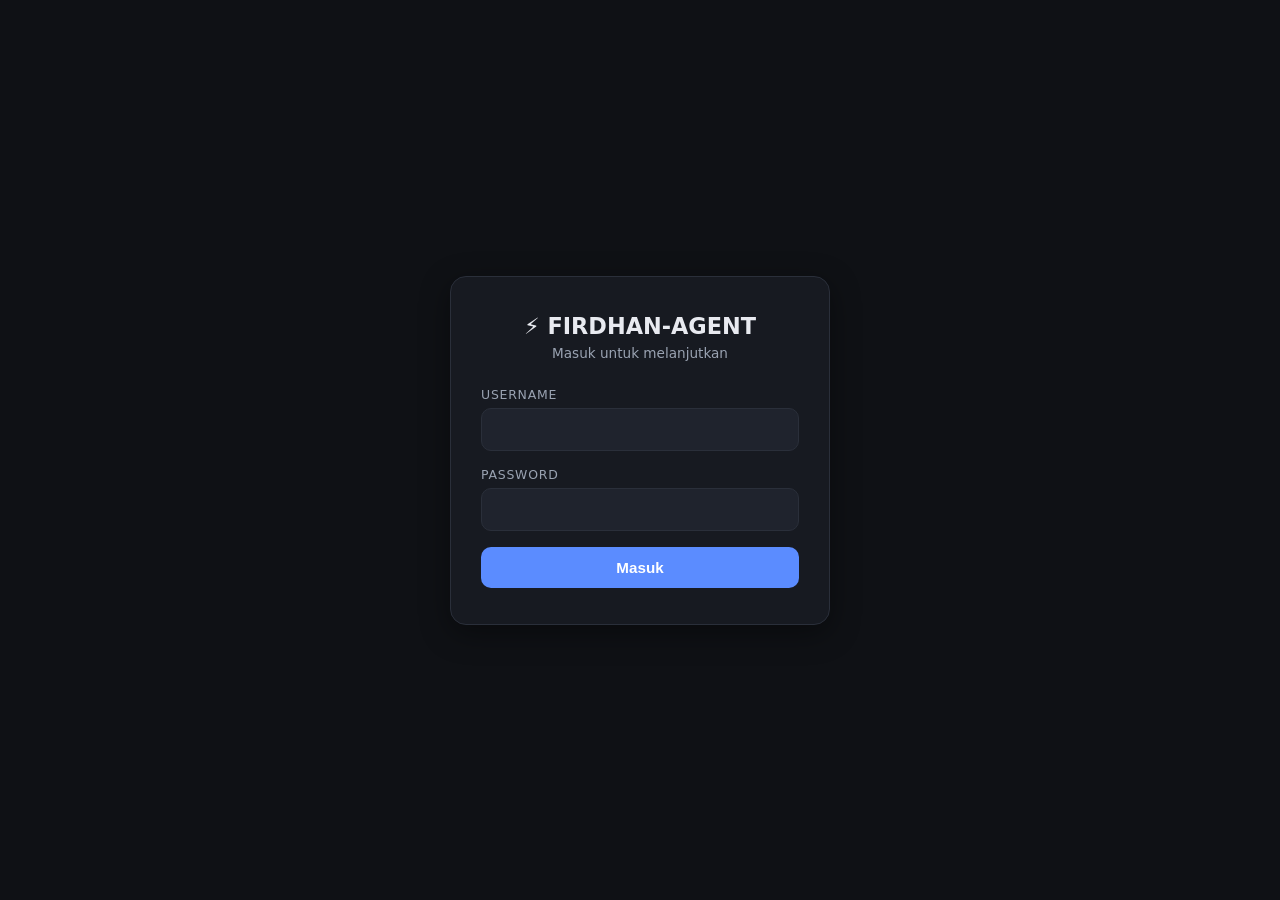
<file: login.html>
<!DOCTYPE html>
<html lang="id" data-theme="dark">
<head>
<meta charset="UTF-8">
<meta name="viewport" content="width=device-width, initial-scale=1.0">
<title>Login — FIRDHAN-AGENT</title>
<script>(function(){try{document.documentElement.dataset.theme=localStorage.getItem('firdhan_theme')||'dark';}catch(e){}})();</script>
<link rel="stylesheet" href="css/style.css">
<style>
body{display:flex;align-items:center;justify-content:center;min-height:100vh}
.login-card{width:100%;max-width:380px;background:var(--bg-2);border:1px solid var(--border);border-radius:16px;padding:36px 30px;box-shadow:var(--shadow)}
.login-card h1{text-align:center;margin:0 0 6px;font-size:1.4rem}
.login-card .sub{text-align:center;color:var(--muted);font-size:.85rem;margin-bottom:26px}
.field{margin-bottom:16px}
.field label{display:block;font-size:.78rem;color:var(--muted);margin-bottom:6px;text-transform:uppercase;letter-spacing:.06em}
.field input{width:100%;padding:12px 14px;border-radius:10px;border:1px solid var(--border);background:var(--bg-3);color:var(--text);font-size:.95rem;outline:none;transition:border-color .2s}
.field input:focus{border-color:var(--accent)}
.login-btn{width:100%;padding:12px;border:none;border-radius:10px;background:var(--accent);color:#fff;font-weight:600;font-size:.95rem;cursor:pointer;transition:filter .2s}
.login-btn:hover{filter:brightness(1.1)}
.err{display:none;background:var(--danger-bg);color:var(--danger);padding:10px 12px;border-radius:8px;font-size:.85rem;margin-bottom:14px}
.back{display:block;text-align:center;margin-top:18px;color:var(--muted);font-size:.82rem;text-decoration:none}
.back:hover{color:var(--text)}
</style>
</head>
<body>
<div class="login-card">
  <h1>⚡ FIRDHAN-AGENT</h1>
  <div class="sub">Masuk untuk melanjutkan</div>
  <div class="err" id="err"></div>
  <form id="loginForm">
    <div class="field"><label>Username</label><input id="u" autocomplete="username" required></div>
    <div class="field"><label>Password</label><input id="p" type="password" autocomplete="current-password" required></div>
    <button class="login-btn" type="submit" id="btn">Masuk</button>
  </form>
</div>
<script src="js/auth.js"></script>
<script>
document.getElementById('loginForm').addEventListener('submit', async e => {
  e.preventDefault();
  const err = document.getElementById('err'), btn = document.getElementById('btn');
  err.style.display = 'none'; btn.disabled = true; btn.textContent = 'Memeriksa…';
  const r = await auth.login(document.getElementById('u').value.trim(), document.getElementById('p').value);
  btn.disabled = false; btn.textContent = 'Masuk';
  if (r.ok) location.href = '/';
  else { err.textContent = r.message; err.style.display = 'block'; }
});
</script>
</body>
</html>
</file>
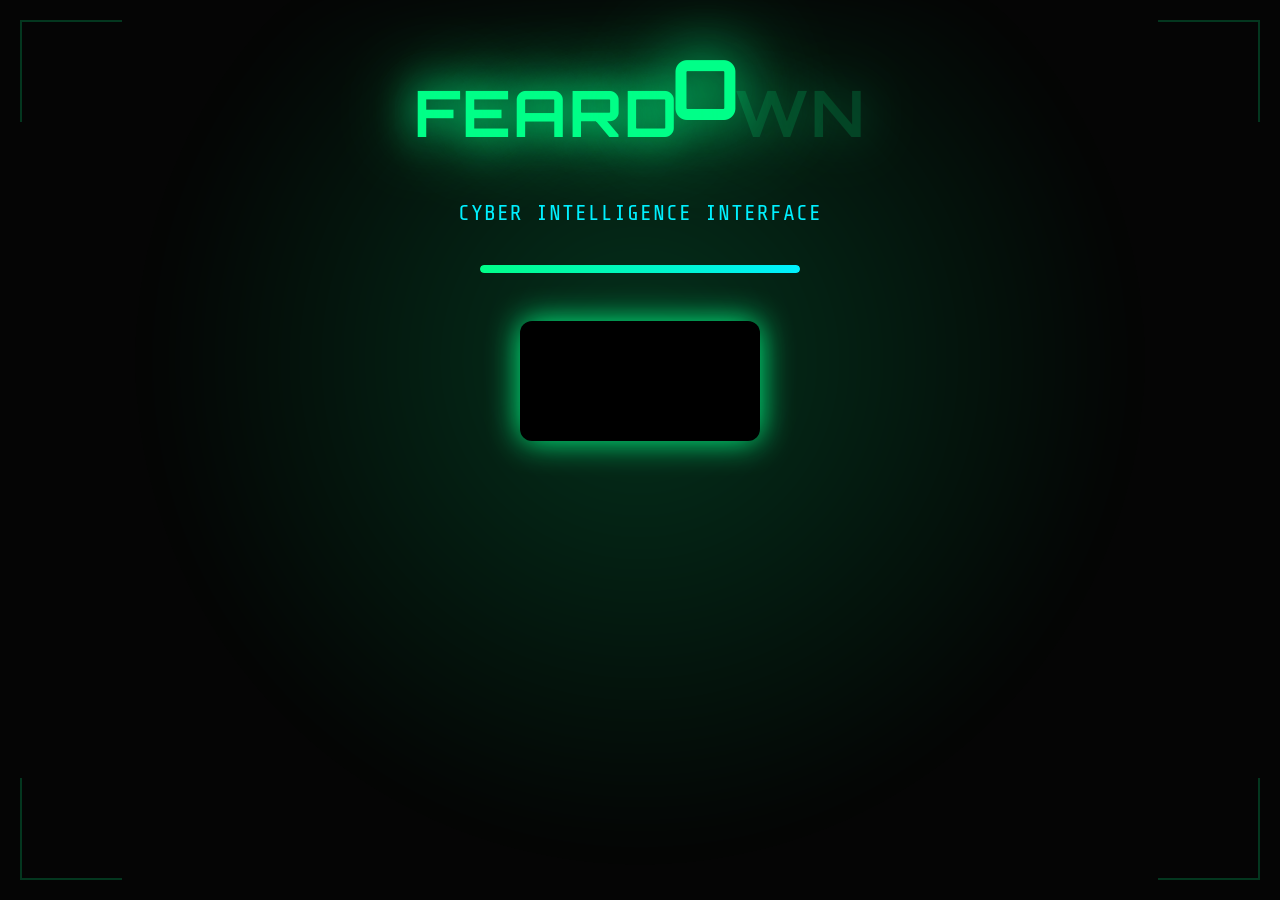
<file: splash.html>
<!DOCTYPE html>
<html lang="id">
<head>
  <meta charset="utf-8" />
  <meta name="viewport" content="width=device-width, initial-scale=1" />
  <title>Splash - WORM AI</title>
  <link href="https://fonts.googleapis.com/css2?family=Orbitron:wght@400;500;600;700&family=Share+Tech+Mono&display=swap" rel="stylesheet">
  <!-- Tambahkan href ke background image -->
  <link href="https://malxgmn.vercel.app/images/logo/logocollab.PNG">
  <style>
        .splash-bg-glow {
          position: absolute;
          top: 0; left: 0; right: 0; bottom: 0;
          z-index: 1;
          pointer-events: none;
          background: radial-gradient(circle at 50% 40%, #00ff88 0%, transparent 60%);
          opacity: 0.18;
          filter: blur(32px);
        }
        .splash-title {
          font-family: 'Orbitron', sans-serif;
          font-size: 64px;
          font-weight: 700;
          color: #00ff88;
          text-shadow: 0 0 40px #00ff88, 0 0 80px #00ff88;
          margin-bottom: 24px;
          letter-spacing: 2px;
          position: relative;
          overflow: visible;
          animation: glitch 1.2s infinite linear alternate;
        }
        @keyframes glitch {
          0% { text-shadow: 0 0 40px #00ff88, 0 0 80px #00ff88; }
          20% { text-shadow: 2px 0 40px #00ff88, -2px 0 80px #00ff88; }
          40% { text-shadow: -2px 0 40px #00ff88, 2px 0 80px #00ff88; }
          60% { text-shadow: 0 2px 40px #00ff88, 0 -2px 80px #00ff88; }
          80% { text-shadow: 0 -2px 40px #00ff88, 0 2px 80px #00ff88; }
          100% { text-shadow: 0 0 40px #00ff88, 0 0 80px #00ff88; }
        }
    body {
      background: #050505;
      color: #00ff88;
      height: 100vh;
      margin: 0;
      display: flex;
      align-items: center;
      justify-content: center;
      overflow: hidden;
      position: relative;
    }
    .splash-container {
      text-align: center;
      position: absolute;
      top: 8vh;
      left: 0;
      right: 0;
      z-index: 2;
      display: flex;
      flex-direction: column;
      align-items: center;
    }
    .splash-title {
      font-family: 'Orbitron', sans-serif;
      font-size: 64px;
      font-weight: 700;
      color: #00ff88;
      text-shadow: 0 0 40px #00ff88, 0 0 80px #00ff88;
      margin-bottom: 24px;
      letter-spacing: 2px;
    }
    .splash-subtitle {
      font-family: 'Share Tech Mono', monospace;
      font-size: 22px;
      color: #00f0ff;
      margin-bottom: 40px;
      letter-spacing: 1px;
    }
    .splash-loading {
      width: 320px;
      height: 8px;
      background: rgba(0,255,136,0.1);
      border-radius: 4px;
      margin: 0 auto 16px auto;
      overflow: hidden;
      position: relative;
    }
    .splash-loading-bar {
      width: 0;
      height: 100%;
      background: linear-gradient(90deg, #00ff88, #00f0ff);
      border-radius: 4px;
      animation: loading-bar 2s linear forwards;
    }
    @keyframes loading-bar {
      0% { width: 0; }
      100% { width: 100%; }
    }
    /* .splash-status and marquee animation removed, replaced by .splash-gif */
    /* Corner decorations */
    .corner-decoration {
      position: fixed;
      width: 100px;
      height: 100px;
      border: 2px solid rgba(0, 255, 136, 0.2);
      pointer-events: none;
      z-index: 0;
    }
    .corner-decoration.top-left {
      top: 20px;
      left: 20px;
      border-right: none;
      border-bottom: none;
    }
    .corner-decoration.top-right {
      top: 20px;
      right: 20px;
      border-left: none;
      border-bottom: none;
    }
    .corner-decoration.bottom-left {
      bottom: 20px;
      left: 20px;
      border-right: none;
      border-top: none;
    }
    .corner-decoration.bottom-right {
      bottom: 20px;
      right: 20px;
      border-left: none;
      border-top: none;
    }
  </style>
</head>
<body>
    <div class="splash-bg-glow"></div>
  <div class="corner-decoration top-left"></div>
  <div class="corner-decoration top-right"></div>
  <div class="corner-decoration bottom-left"></div>
  <div class="corner-decoration bottom-right"></div>
  <div class="splash-container">
    <div class="splash-title" id="splashTitle"></div>
    <div class="splash-title" id="wormTitle"></div>
    <div class="splash-subtitle">CYBER INTELLIGENCE INTERFACE</div>
    <div class="splash-loading">
      <div class="splash-loading-bar"></div>
    </div>
    <div class="splash-gif" style="margin-top: 32px; display: flex; justify-content: center; align-items: center; width: 100%;">
      <video src="https://f.top4top.io/m_37387wpn81.mp4" autoplay loop muted playsinline style="max-width: 320px; max-height: 120px; border-radius: 12px; box-shadow: 0 0 32px #00ff88; background: #000;"></video>
    </div>
  </div>
</body>
</body>
<script src="/js/auth.js"></script>
<script>
  // Efek animasi FEARDOWN dan WORM AI V1.7 tetap
  const feardownText = "FEARDOWN";
  const splashTitle = document.getElementById("splashTitle");
  let feardownIdx = 0;
  function showJumpingFeardown(callback) {
    splashTitle.innerHTML = "";
    for (let i = 0; i < feardownText.length; i++) {
      const span = document.createElement("span");
      span.textContent = feardownText[i];
      span.style.opacity = i <= feardownIdx ? 1 : 0.2;
      span.style.transform = i === feardownIdx ? "translateY(-24px) scale(1.3)" : "none";
      span.style.display = "inline-block";
      span.style.transition = "transform 0.3s, opacity 0.2s";
      splashTitle.appendChild(span);
    }
    if (feardownIdx < feardownText.length) {
      setTimeout(() => {
        feardownIdx++;
        showJumpingFeardown(callback);
      }, 180);
    } else {
      splashTitle.textContent = feardownText;
      if (callback) callback();
    }
  }
  const targetText = "WORM AI V1.7";
  const titleEl = document.getElementById("wormTitle");
  let idx = 0;
  function showJumpingText() {
    titleEl.innerHTML = "";
    for (let i = 0; i < targetText.length; i++) {
      const span = document.createElement("span");
      span.textContent = targetText[i];
      span.style.opacity = i <= idx ? 1 : 0.2;
      span.style.transform = i === idx ? "translateY(-24px) scale(1.3)" : "none";
      span.style.display = "inline-block";
      span.style.transition = "transform 0.3s, opacity 0.2s";
      titleEl.appendChild(span);
    }
    if (idx < targetText.length) {
      setTimeout(() => {
        idx++;
        showJumpingText();
      }, 180);
    } else {
      titleEl.textContent = targetText;
    }
  }
  // Domino animasi
  feardownIdx = 0;
  showJumpingFeardown(() => showJumpingText());

  // Redirect logic: 3 detik lalu cek login
  setTimeout(function() {
    if (window.auth && typeof auth.isAuthenticated === 'function') {
      auth.isAuthenticated().then(function(isAuth) {
        if (isAuth) {
          window.location.href = '/index.html';
        } else {
          window.location.href = '/login.html';
        }
      }).catch(function() {
        window.location.href = '/login.html';
      });
    } else {
      window.location.href = '/login.html';
    }
  }, 3000);
</script>
</html>
</file>
<file: css/style.css>
* {
  box-sizing: border-box;
  margin: 0;
  padding: 0;
}
:root,
html[data-theme="dark"] {
  --bg-1: #0f1115;
  --bg-2: #171a21;
  --bg-3: #1f232d;
  --border: #2a2f3a;
  --text: #e8eaf0;
  --muted: #9aa3b2;
  --accent: #5b8cff;
  --accent-2: #8b5cf6;
  --user-bubble: #2b3a55;
  --bot-bubble: #1c212b;
  --danger: #f87171;
  --danger-bg: #3a1d22;
  --shadow: 0 8px 30px rgba(0, 0, 0, 0.4);
  --scroll: #3a4150;
}
html[data-theme="light"] {
  --bg-1: #ffffff;
  --bg-2: #f7f7f8;
  --bg-3: #ececf1;
  --border: #e0e0e6;
  --text: #1f2430;
  --muted: #6b7280;
  --accent: #3b6fe0;
  --accent-2: #7c3aed;
  --user-bubble: #dde7ff;
  --bot-bubble: #f1f1f4;
  --danger: #dc2626;
  --danger-bg: #fee2e2;
  --shadow: 0 8px 30px rgba(0, 0, 0, 0.08);
  --scroll: #c9cdd6;
}
html {
  color-scheme: dark;
}
html[data-theme="light"] {
  color-scheme: light;
}
body {
  font-family: "Segoe UI", Inter, system-ui, sans-serif;
  background: var(--bg-1);
  color: var(--text);
  height: 100vh;
  overflow: hidden;
  transition:
    background 0.3s,
    color 0.3s;
}
.app {
  display: flex;
  height: 100vh;
}

/* Sidebar */
.sidebar {
  width: 264px;
  min-width: 264px;
  background: var(--bg-2);
  border-right: 1px solid var(--border);
  display: flex;
  flex-direction: column;
  transition:
    transform 0.25s ease,
    background 0.3s;
  z-index: 30;
}
.side-head {
  display: flex;
  align-items: center;
  justify-content: space-between;
  padding: 16px 14px;
}
.brand {
  font-weight: 700;
  font-size: 0.95rem;
  letter-spacing: 0.03em;
}
.icon-btn {
  background: transparent;
  border: none;
  color: var(--text);
  font-size: 1.05rem;
  cursor: pointer;
  padding: 6px 8px;
  border-radius: 8px;
  transition: background 0.15s;
  line-height: 1;
}
.icon-btn:hover {
  background: var(--bg-3);
}
.icon-btn.danger:hover {
  color: var(--danger);
}
.new-chat {
  margin: 4px 12px 12px;
  padding: 11px;
  border: 1px dashed var(--border);
  border-radius: 10px;
  background: transparent;
  color: var(--text);
  cursor: pointer;
  font-size: 0.9rem;
  transition: all 0.2s;
}
.new-chat:hover {
  border-color: var(--accent);
  color: var(--accent);
}
.chat-list {
  flex: 1;
  overflow-y: auto;
  padding: 0 8px;
}
.empty-hist {
  color: var(--muted);
  font-size: 0.82rem;
  text-align: center;
  padding: 24px 8px;
}
.chat-item {
  display: flex;
  align-items: center;
  gap: 8px;
  padding: 10px 10px;
  border-radius: 9px;
  cursor: pointer;
  font-size: 0.87rem;
  color: var(--muted);
  position: relative;
  transition: background 0.15s;
}
.chat-item:hover {
  background: var(--bg-3);
}
.chat-item.active {
  background: var(--bg-3);
  color: var(--text);
}
.chat-title {
  flex: 1;
  white-space: nowrap;
  overflow: hidden;
  text-overflow: ellipsis;
}
.chat-time {
  font-size: 0.72rem;
  opacity: 0.7;
}
.chat-del {
  display: none;
  background: none;
  border: none;
  color: var(--muted);
  cursor: pointer;
  padding: 2px 4px;
  border-radius: 6px;
}
.chat-item:hover .chat-del {
  display: inline;
}
.chat-del:hover {
  color: var(--danger);
}
.side-foot {
  border-top: 1px solid var(--border);
  padding: 12px;
}
.model-wrap {
  display: block;
  font-size: 0.68rem;
  color: var(--muted);
  letter-spacing: 0.08em;
  margin-bottom: 10px;
}
.model-wrap select {
  width: 100%;
  margin-top: 4px;
  padding: 8px;
  border-radius: 8px;
  background: var(--bg-3);
  color: var(--text);
  border: 1px solid var(--border);
  font-size: 0.82rem;
  outline: none;
}
.user-row {
  display: flex;
  align-items: center;
  gap: 10px;
}
.avatar {
  width: 34px;
  height: 34px;
  border-radius: 50%;
  background: linear-gradient(135deg, var(--accent), var(--accent-2));
  color: #fff;
  display: flex;
  align-items: center;
  justify-content: center;
  font-weight: 700;
}
.user-meta {
  flex: 1;
  min-width: 0;
  font-size: 0.85rem;
}
.user-meta div {
  white-space: nowrap;
  overflow: hidden;
  text-overflow: ellipsis;
}
.muted {
  color: var(--muted);
  font-size: 0.75rem;
}

/* Main */
.main {
  flex: 1;
  display: flex;
  flex-direction: column;
  min-width: 0;
  position: relative;
}
.topbar {
  display: flex;
  align-items: center;
  gap: 10px;
  padding: 12px 18px;
  border-bottom: 1px solid var(--border);
  font-weight: 600;
}
.topbar-title {
  white-space: nowrap;
  overflow: hidden;
  text-overflow: ellipsis;
}
.only-mobile {
  display: none;
}

.chat-scroll {
  flex: 1;
  overflow-y: auto;
  padding: 22px 0;
  scroll-behavior: smooth;
}
.msg-row {
  display: flex;
  padding: 0 18px;
  margin-bottom: 20px;
  animation: fadeUp 0.25s ease;
}
.msg-row.user {
  justify-content: flex-end;
}
.bubble {
  max-width: min(760px, 86%);
  padding: 12px 16px;
  border-radius: 16px;
  position: relative;
  font-size: 0.94rem;
  line-height: 1.65;
  word-wrap: break-word;
}
.msg-row.user .bubble {
  background: var(--user-bubble);
  border-bottom-right-radius: 4px;
}
.msg-row.assistant .bubble {
  background: var(--bot-bubble);
  border-bottom-left-radius: 4px;
  border: 1px solid var(--border);
}
.msg-img {
  max-width: 260px;
  border-radius: 10px;
  display: block;
  margin-bottom: 8px;
}
.msg-file {
  font-size: 0.85rem;
  color: var(--muted);
  margin-bottom: 6px;
}
.copy-btn {
  position: absolute;
  top: 8px;
  right: 8px;
  background: var(--bg-3);
  border: 1px solid var(--border);
  color: var(--muted);
  border-radius: 7px;
  padding: 3px 7px;
  cursor: pointer;
  font-size: 0.75rem;
  opacity: 0;
  transition: opacity 0.15s;
}
.bubble:hover .copy-btn {
  opacity: 1;
}

.msg-text pre.code {
  background: var(--bg-1);
  border: 1px solid var(--border);
  border-radius: 9px;
  padding: 12px;
  overflow-x: auto;
  margin: 8px 0;
  font-size: 0.83rem;
}
.msg-text code.ic {
  background: var(--bg-3);
  border-radius: 5px;
  padding: 1px 6px;
  font-size: 0.85em;
}
.msg-text blockquote {
  border-left: 3px solid var(--accent);
  padding-left: 10px;
  margin: 6px 0;
  color: var(--muted);
}
.msg-text h2,
.msg-text h3,
.msg-text h4 {
  margin: 10px 0 4px;
}
.msg-text li {
  margin-left: 20px;
}

/* Welcome */
.welcome {
  position: absolute;
  inset: 60px 0 110px;
  display: flex;
  flex-direction: column;
  align-items: center;
  justify-content: center;
  gap: 10px;
  padding: 20px;
  text-align: center;
  pointer-events: none;
}
.welcome > * {
  pointer-events: auto;
}
.welcome-logo {
  font-size: 3rem;
}
.welcome h1 {
  font-size: 1.6rem;
}
.welcome p {
  color: var(--muted);
  max-width: 420px;
  font-size: 0.92rem;
}
.suggestions {
  display: flex;
  gap: 10px;
  flex-wrap: wrap;
  justify-content: center;
  margin-top: 14px;
}
.suggestions button {
  background: var(--bg-2);
  border: 1px solid var(--border);
  color: var(--text);
  padding: 10px 16px;
  border-radius: 12px;
  cursor: pointer;
  font-size: 0.85rem;
  transition: all 0.2s;
}
.suggestions button:hover {
  border-color: var(--accent);
}

/* Composer */
.composer {
  padding: 10px 18px 14px;
  background: var(--bg-1);
}
.composer-box {
  display: flex;
  align-items: flex-end;
  gap: 8px;
  max-width: 820px;
  margin: 0 auto;
  background: var(--bg-2);
  border: 1px solid var(--border);
  border-radius: 16px;
  padding: 10px 12px;
  transition: border-color 0.2s;
}
.composer-box:focus-within {
  border-color: var(--accent);
}
.composer textarea {
  flex: 1;
  background: transparent;
  border: none;
  outline: none;
  resize: none;
  color: var(--text);
  font-family: inherit;
  font-size: 0.95rem;
  max-height: 200px;
  line-height: 1.5;
}
.send {
  background: var(--accent);
  color: #fff;
  border: none;
  width: 38px;
  height: 38px;
  border-radius: 11px;
  cursor: pointer;
  font-size: 1rem;
  transition: filter 0.15s;
  flex-shrink: 0;
}
.send:hover {
  filter: brightness(1.12);
}
.send.stop {
  background: var(--danger);
}
.send:disabled {
  opacity: 0.5;
  cursor: default;
}
.hint {
  text-align: center;
  font-size: 0.72rem;
  color: var(--muted);
  margin-top: 8px;
}

/* Preview lampiran */
.preview-area {
  display: none;
  max-width: 820px;
  margin: 0 auto 8px;
  padding: 10px 14px;
  background: var(--bg-2);
  border: 1px solid var(--border);
  border-radius: 12px;
}
.preview-area.active {
  display: block;
}
.pv-head {
  display: flex;
  justify-content: space-between;
  align-items: center;
  font-size: 0.75rem;
  color: var(--muted);
  letter-spacing: 0.06em;
}
.pv-body {
  display: flex;
  align-items: center;
  gap: 12px;
  margin-top: 8px;
  font-size: 0.85rem;
  color: var(--muted);
}
.pv-img {
  max-width: 90px;
  border-radius: 8px;
}

/* Overlay drag, mobile, toast, animasi */
.drag-overlay {
  display: none;
  position: fixed;
  inset: 0;
  background: rgba(91, 140, 255, 0.15);
  border: 3px dashed var(--accent);
  z-index: 100;
  align-items: center;
  justify-content: center;
  font-size: 1.4rem;
  font-weight: 600;
}
.drag-overlay.active {
  display: flex;
}
.overlay {
  display: none;
}
.toast {
  position: fixed;
  bottom: 24px;
  left: 50%;
  transform: translateX(-50%) translateY(20px);
  background: var(--bg-3);
  border: 1px solid var(--border);
  color: var(--text);
  padding: 10px 18px;
  border-radius: 10px;
  font-size: 0.85rem;
  opacity: 0;
  transition: all 0.3s;
  z-index: 200;
  box-shadow: var(--shadow);
}
.toast.show {
  opacity: 1;
  transform: translateX(-50%) translateY(0);
}
@keyframes fadeUp {
  from {
    opacity: 0;
    transform: translateY(8px);
  }
  to {
    opacity: 1;
    transform: none;
  }
}
::-webkit-scrollbar {
  width: 8px;
  height: 8px;
}
::-webkit-scrollbar-thumb {
  background: var(--scroll);
  border-radius: 8px;
}
::-webkit-scrollbar-track {
  background: transparent;
}

@media (max-width: 820px) {
  .sidebar {
    position: fixed;
    inset: 0 auto 0 0;
    transform: translateX(-100%);
    box-shadow: var(--shadow);
  }
  .sidebar.open {
    transform: none;
  }
  .overlay {
    display: block;
    position: fixed;
    inset: 0;
    background: rgba(0, 0, 0, 0.45);
    opacity: 0;
    pointer-events: none;
    transition: opacity 0.25s;
    z-index: 25;
  }
  .sidebar.open + .overlay {
    opacity: 1;
    pointer-events: auto;
  }
  .only-mobile {
    display: inline-block;
  }
}
</file>
